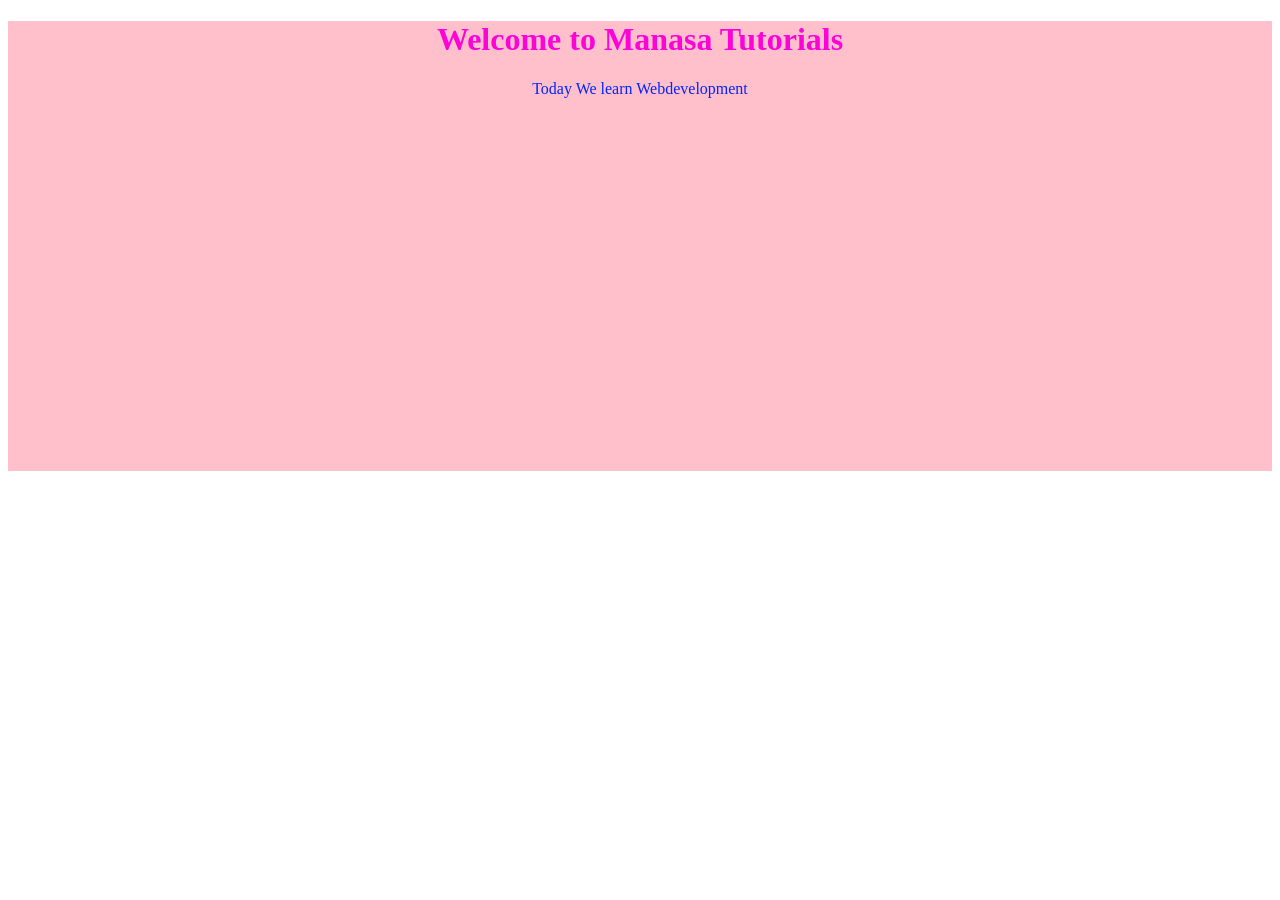
<file: sqlproject/static/tut1/index.html>
<!DOCTYPE html>
<html lang="en">
<head>
    <meta charset="UTF-8">
    <meta name="viewport" content="width=device-width, initial-scale=1.0">
    <title>Document</title>
    <link rel="stylesheet" href="style.css">
</head>
<body>
    <div class="my-container">
        <h1>Welcome to Manasa Tutorials</h1>
        <p>Today We learn Webdevelopment</p>
    </div>
</body>
</html>
</file>
<file: sqlproject/static/tut1/style.css>
h1{
    color: #fc03d7;
}
p{
    color: rgb(3, 36, 252);
}
.my-container{
    height: 50vh;
    background-color:pink;
    text-align: center;  
}
</file>
